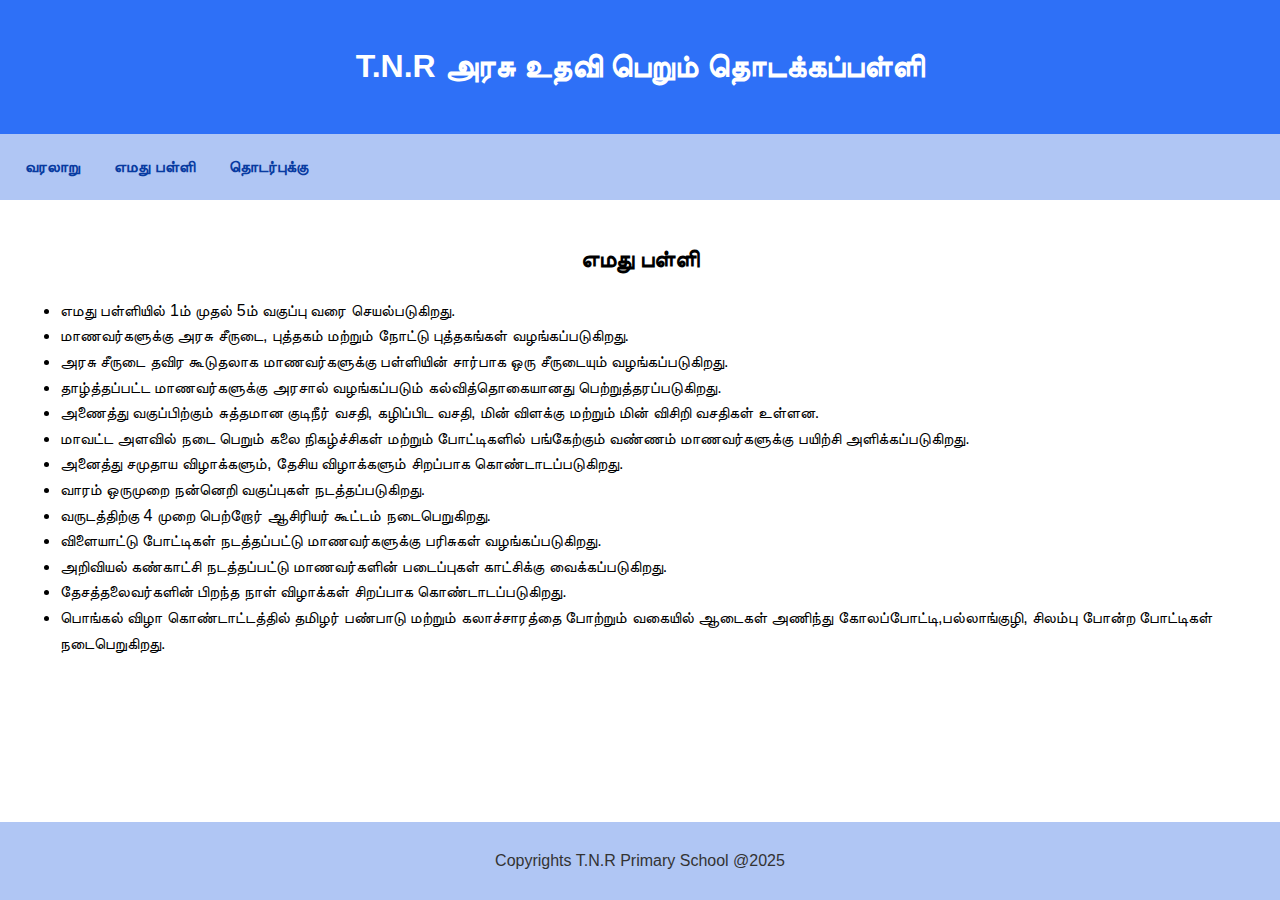
<file: Index.html>
<!DOCTYPE html>
<html lang="en">
<head>
    <meta charset="UTF-8">
    <meta name="viewport" content="width=device-width, initial-scale=1.0">
    <title>Contact Us</title>
    <style>
        body {
            font-family: Arial, sans-serif;
            margin: 0;
            padding: 0;
            line-height: 1.6;
        }
        header {
            background-color: #2E70F7;
            color: white;
            padding: 20px 10px;
            text-align: center;
        }
        nav {
            background: #B0C6F4;
            color: #083BA1;
            overflow: hidden;
            padding: 10px;
            font-weight: bold;
        }
        nav a {
            color: #083BA1;
            text-decoration: none;
            padding: 10px 15px;
            display: inline-block;
        }
        nav a:hover {
            background-color: #2E70F7;
            Color:white;
        }
        main {
            padding: 20px;
            text-align: center;
        }
        footer {
            background-color: #B0C6F4;
            color: #333;
            text-align: center;
            padding: 10px 0;
            position: fixed;
            width: 100%;
            bottom: 0;
        }
    </style>
</head>
<body>

<header>
    <h1>T.N.R அரசு உதவி பெறும் தொடக்கப்பள்ளி</h1>
</header>

<nav>
    <a href="History.html">வரலாறு</a>
    <a href="Index.html">எமது பள்ளி</a>
    <a href="Contact.html">தொடர்புக்கு</a>
</nav>

<main>
    <h2>எமது பள்ளி</h2>
    <ul align="left">
        <li>எமது பள்ளியில் 1ம் முதல் 5ம் வகுப்பு வரை செயல்படுகிறது.</li>
        <li>மாணவர்களுக்கு அரசு சீருடை, புத்தகம் மற்றும் நோட்டு புத்தகங்கள் வழங்கப்படுகிறது.</li>
        <li>அரசு சீருடை தவிர கூடுதலாக மாணவர்களுக்கு பள்ளியின் சார்பாக ஒரு சீருடையும் வழங்கப்படுகிறது.</li>
        <li>தாழ்த்தப்பட்ட மாணவர்களுக்கு அரசால் வழங்கப்படும் கல்வித்தொகையானது பெற்றுத்தரப்படுகிறது.</li>
        <li>அணைத்து வகுப்பிற்கும் சுத்தமான குடிநீர் வசதி, கழிப்பிட வசதி, மின் விளக்கு மற்றும் மின் விசிறி வசதிகள் உள்ளன.</li>
        <li>மாவட்ட அளவில் நடை பெறும் கலை நிகழ்ச்சிகள் மற்றும் போட்டிகளில் பங்கேற்கும் வண்ணம் மாணவர்களுக்கு  பயிற்சி அளிக்கப்படுகிறது.</li>
        <li>அனைத்து சமுதாய விழாக்களும், தேசிய விழாக்களும் சிறப்பாக கொண்டாடப்படுகிறது.</li>
        <li>வாரம் ஒருமுறை நன்னெறி வகுப்புகள் நடத்தப்படுகிறது.</li>
        <li>வருடத்திற்கு 4 முறை  பெற்றோர் ஆசிரியர் கூட்டம் நடைபெறுகிறது.</li>
        <li>விளையாட்டு போட்டிகள் நடத்தப்பட்டு மாணவர்களுக்கு பரிசுகள் வழங்கப்படுகிறது.</li>
        <li>அறிவியல் கண்காட்சி நடத்தப்பட்டு மாணவர்களின் படைப்புகள் காட்சிக்கு வைக்கப்படுகிறது.</li>
        <li>தேசத்தலைவர்களின் பிறந்த நாள் விழாக்கள் சிறப்பாக கொண்டாடப்படுகிறது.</li>
        <li>பொங்கல் விழா கொண்டாட்டத்தில் தமிழர் பண்பாடு மற்றும் கலாச்சாரத்தை போற்றும் வகையில் ஆடைகள் அணிந்து கோலப்போட்டி,பல்லாங்குழி, சிலம்பு போன்ற போட்டிகள் நடைபெறுகிறது.</li>
    </ul>

</main>

<footer>
    <p>Copyrights T.N.R Primary School @2025</p>
</footer>

</body>
</html>
</file>
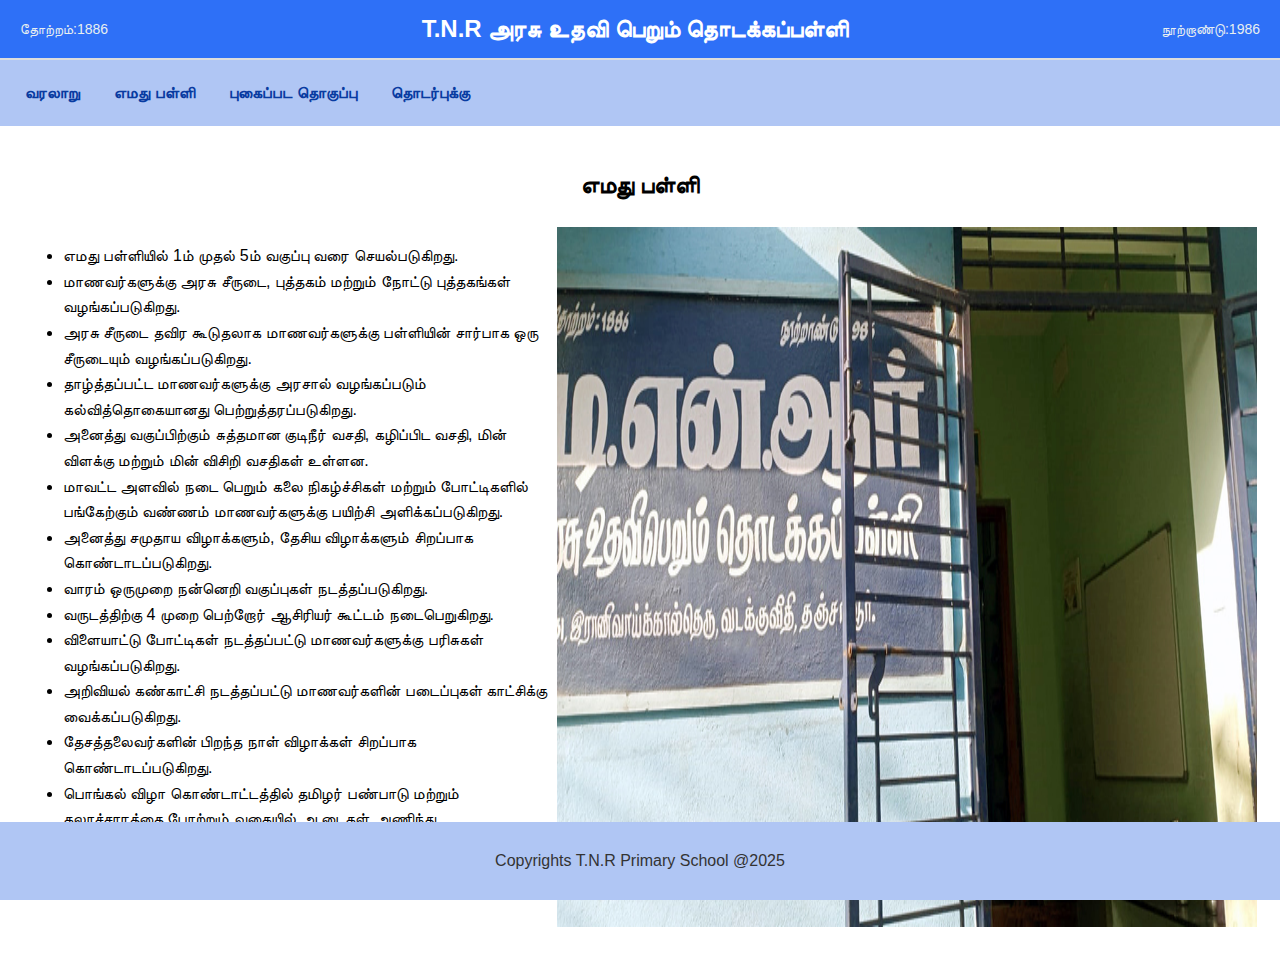
<file: index.html>
<!DOCTYPE html>
<html lang="en">
<head>
    <meta charset="UTF-8">
    <meta name="viewport" content="width=device-width, initial-scale=1.0">
    <link rel="stylesheet" href="TNR.css">
    <title>எமது பள்ளி</title>
</head>
<body>
    <script>
        const imagePaths = [
            "Img1.jpg", // Replace with actual image path
            "Img2.jpg", // Replace with another image
            "Img3.jpg", // Add more images if needed
            "Img4.jpg" 
        ];
        let currentIndex = 0;

        function changeImage() {
            const imageElement = document.getElementById("changingImage");
            currentIndex = (currentIndex + 1) % imagePaths.length;
            imageElement.src = imagePaths[currentIndex];
        }

        // Change image every 5 seconds
        setInterval(changeImage, 3000);
    </script>
<header>
    <div class="left-text">தோற்றம்:1886</div>
    <h1>T.N.R அரசு உதவி பெறும் தொடக்கப்பள்ளி</h1>
    <div class="right-text">நூற்றாண்டு:1986</div>
</header>
<nav>
    <a href="History.html">வரலாறு</a>
    <a href="index.html">எமது பள்ளி</a>
    <a href="PhotoGallerly.html">புகைப்பட தொகுப்பு</a>
    <a href="Contact.html">தொடர்புக்கு</a>
</nav>

<main>
    <h2>எமது பள்ளி</h2>
    <table style="width: 100%" border="0">
        <tr>
            <td style="width:70%;vertical-align: top;" align="left" >
                <ul align="left">
                    <li>எமது பள்ளியில் 1ம் முதல் 5ம் வகுப்பு வரை செயல்படுகிறது.</li>
                    <li>மாணவர்களுக்கு அரசு சீருடை, புத்தகம் மற்றும் நோட்டு புத்தகங்கள் வழங்கப்படுகிறது.</li>
                    <li>அரசு சீருடை தவிர கூடுதலாக மாணவர்களுக்கு பள்ளியின் சார்பாக ஒரு சீருடையும் வழங்கப்படுகிறது.</li>
                    <li>தாழ்த்தப்பட்ட மாணவர்களுக்கு அரசால் வழங்கப்படும் கல்வித்தொகையானது பெற்றுத்தரப்படுகிறது.</li>
                    <li>அனைத்து வகுப்பிற்கும் சுத்தமான குடிநீர் வசதி, கழிப்பிட வசதி, மின் விளக்கு மற்றும் மின் விசிறி வசதிகள் உள்ளன.</li>
                    <li>மாவட்ட அளவில் நடை பெறும் கலை நிகழ்ச்சிகள் மற்றும் போட்டிகளில் பங்கேற்கும் வண்ணம் மாணவர்களுக்கு  பயிற்சி அளிக்கப்படுகிறது.</li>
                    <li>அனைத்து சமுதாய விழாக்களும், தேசிய விழாக்களும் சிறப்பாக கொண்டாடப்படுகிறது.</li>
                    <li>வாரம் ஒருமுறை நன்னெறி வகுப்புகள் நடத்தப்படுகிறது.</li>
                    <li>வருடத்திற்கு 4 முறை  பெற்றோர் ஆசிரியர் கூட்டம் நடைபெறுகிறது.</li>
                    <li>விளையாட்டு போட்டிகள் நடத்தப்பட்டு மாணவர்களுக்கு பரிசுகள் வழங்கப்படுகிறது.</li>
                    <li>அறிவியல் கண்காட்சி நடத்தப்பட்டு மாணவர்களின் படைப்புகள் காட்சிக்கு வைக்கப்படுகிறது.</li>
                    <li>தேசத்தலைவர்களின் பிறந்த நாள் விழாக்கள் சிறப்பாக கொண்டாடப்படுகிறது.</li>
                    <li>பொங்கல் விழா கொண்டாட்டத்தில் தமிழர் பண்பாடு மற்றும் கலாச்சாரத்தை போற்றும் வகையில் ஆடைகள் அணிந்து கோலப்போட்டி,பல்லாங்குழி, சிலம்பு போன்ற போட்டிகள் நடைபெறுகிறது.</li>
                </ul>
            </td>
            <td style="width:30%;vertical-align: top;">
              <img src="Img3.jpg" alt="School Image" id="changingImage" style="width:700px;height:700px;">
            </td>
        </tr>
    </table>
   
</main>

<footer>
    <p>Copyrights T.N.R Primary School @2025</p>
</footer>

</body>
</html>
</file>
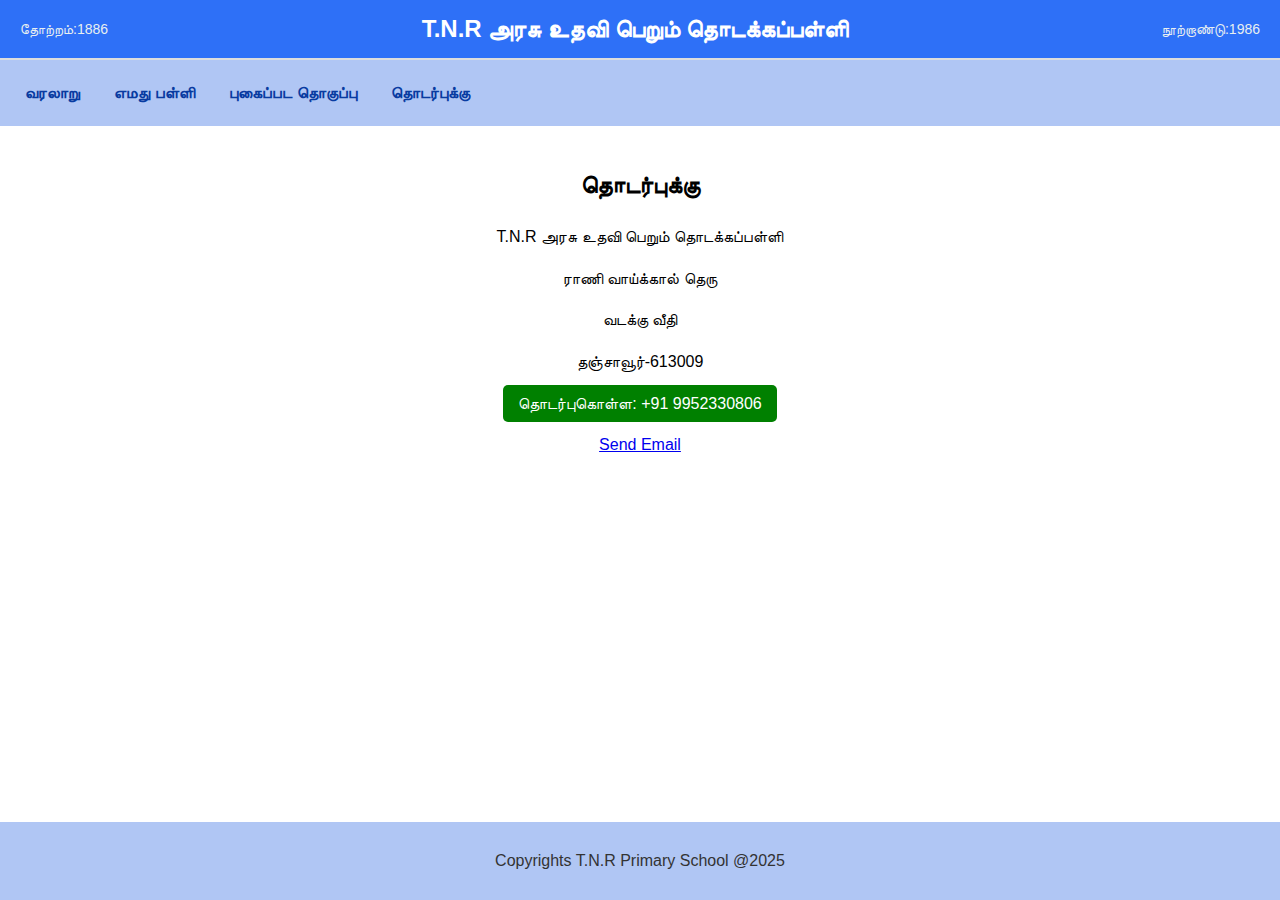
<file: Contact.html>
<!DOCTYPE html>
<html lang="en">
<head>
    <meta charset="UTF-8">
    <meta name="viewport" content="width=device-width, initial-scale=1.0">
    <link rel="stylesheet" href="TNR.css">
    <title>தொடர்புக்கு</title>
</head>
<body>

<header>
    <div class="left-text">தோற்றம்:1886</div>
    <h1>T.N.R அரசு உதவி பெறும் தொடக்கப்பள்ளி</h1>
    <div class="right-text">நூற்றாண்டு:1986</div>
</header>

<nav>
    <a href="History.html">வரலாறு</a>
    <a href="index.html">எமது பள்ளி</a>
    <a href="PhotoGallerly.html">புகைப்பட தொகுப்பு</a>
    <a href="Contact.html">தொடர்புக்கு</a>
</nav>
    

<main>
    <h2>தொடர்புக்கு</h2>
    <p>T.N.R அரசு உதவி பெறும் தொடக்கப்பள்ளி</p>
    <p>ராணி வாய்க்கால் தெரு</p>
    <p>வடக்கு வீதி</p>
    <p>தஞ்சாவூர்-613009</p>
    <p><a href="tel:+919952330806" style="color: white; background-color: green; padding: 10px 15px; text-decoration: none; border-radius: 5px;">
        தொடர்புகொள்ள: +91 9952330806
	   </a>
    </p>
    <p><a href="mailto:example@example.com">Send Email</a></p> 
    <iframe src="https://www.google.com/maps/embed?pb=!1m18!1m12!1m3!1d1236.2400434666815!2d79.1306895910707!3d10.794041150928429!2m3!1f0!2f0!3f0!3m2!1i1024!2i768!4f13.1!3m3!1m2!1s0x3baac708a362d35d%3A0x201db721dc679edd!2sTNR%20Primary%20Nursery%20School!5e1!3m2!1sen!2sin!4v1737443814474!5m2!1sen!2sin" width="600" height="250" style="border:0;" allowfullscreen="" loading="lazy" referrerpolicy="no-referrer-when-downgrade"></iframe>
</main>

<footer>
    <p>Copyrights T.N.R Primary School @2025</p>
</footer>

</body>
</html>
</file>
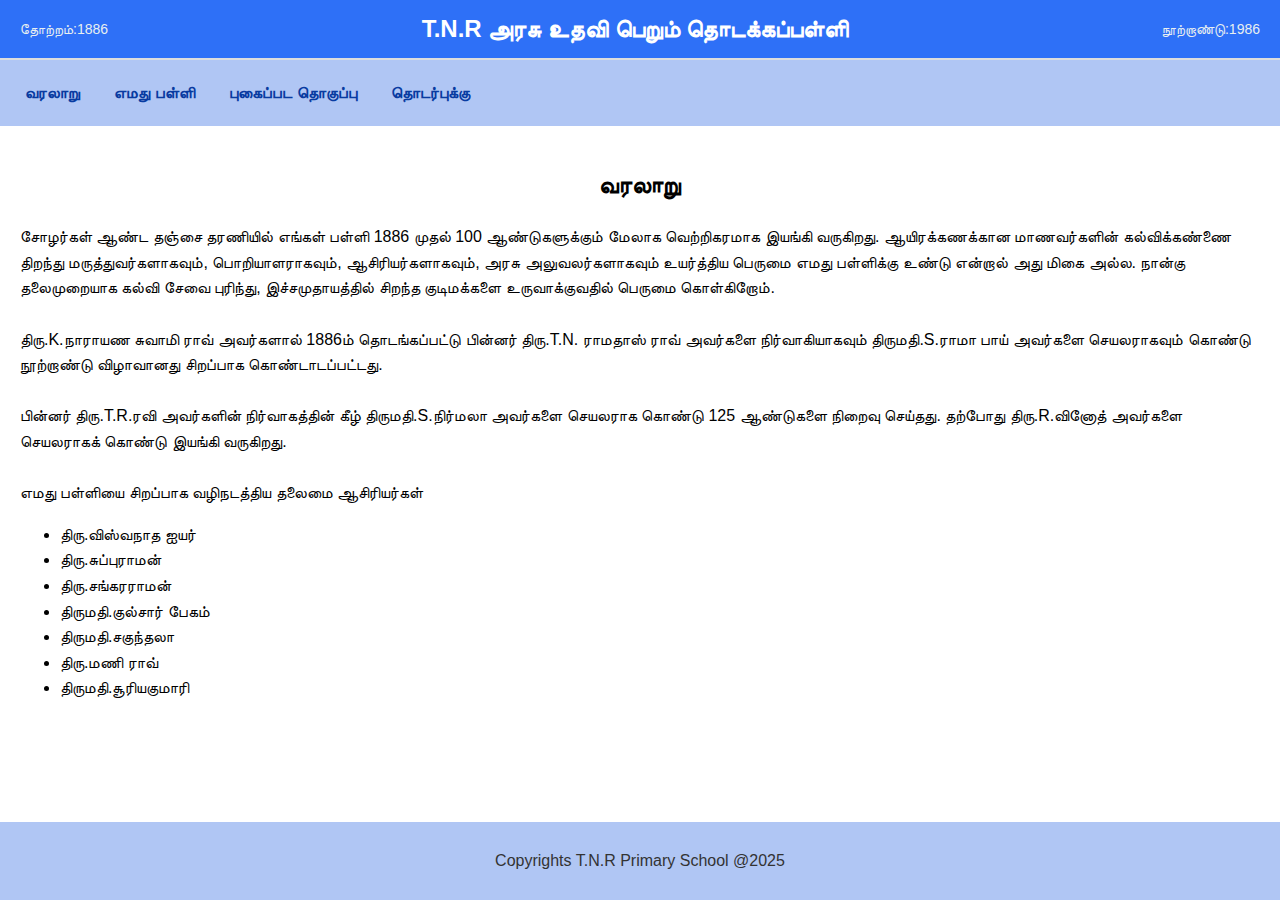
<file: History.html>
<!DOCTYPE html>
<html lang="en">
<head>
    <meta charset="UTF-8">
    <meta name="viewport" content="width=device-width, initial-scale=1.0">
    <link rel="stylesheet" href="TNR.css">
    <title>வரலாறு</title>
</head>
<body>

<header>
    <div class="left-text">தோற்றம்:1886</div>
    <h1>T.N.R அரசு உதவி பெறும் தொடக்கப்பள்ளி</h1>
    <div class="right-text">நூற்றாண்டு:1986</div>
</header>

<nav>
    <a href="History.html">வரலாறு</a>
    <a href="index.html">எமது பள்ளி</a>
    <a href="PhotoGallerly.html">புகைப்பட தொகுப்பு</a>
    <a href="Contact.html">தொடர்புக்கு</a>
</nav>

<main>
    <h2>வரலாறு</h2>
    <p align="left">
        சோழர்கள் ஆண்ட தஞ்சை தரணியில் எங்கள் பள்ளி 1886 முதல் 100 ஆண்டுகளுக்கும் மேலாக வெற்றிகரமாக இயங்கி வருகிறது.
        ஆயிரக்கணக்கான மாணவர்களின் கல்விக்கண்ணை திறந்து மருத்துவர்களாகவும், பொறியாளராகவும், ஆசிரியர்களாகவும், அரசு அலுவலர்களாகவும் உயர்த்திய பெருமை
        எமது பள்ளிக்கு உண்டு என்றால் அது மிகை அல்ல. நான்கு தலைமுறையாக கல்வி சேவை புரிந்து, இச்சமுதாயத்தில் சிறந்த குடிமக்களை உருவாக்குவதில் பெருமை கொள்கிறோம்.</br></br>

        திரு.K.நாராயண சுவாமி ராவ் அவர்களால் 1886ம் தொடங்கப்பட்டு பின்னர் திரு.T.N. ராமதாஸ் ராவ் அவர்களை நிர்வாகியாகவும் 
        திருமதி.S.ராமா பாய் அவர்களை செயலராகவும் கொண்டு நூற்றாண்டு விழாவானது சிறப்பாக கொண்டாடப்பட்டது.</br></br>

        பின்னர் திரு.T.R.ரவி அவர்களின் நிர்வாகத்தின் கீழ் திருமதி.S.நிர்மலா அவர்களை செயலராக கொண்டு 125 ஆண்டுகளை நிறைவு செய்தது.
        தற்போது திரு.R.வினோத் அவர்களை செயலராகக் கொண்டு இயங்கி வருகிறது.</br></br>
        
        எமது பள்ளியை சிறப்பாக வழிநடத்திய தலைமை ஆசிரியர்கள்
        <ul style="text-align:left">
            <li>திரு.விஸ்வநாத ஐயர்</li>
            <li>திரு.சுப்புராமன்</li>
            <li>திரு.சங்கரராமன்</li>
            <li>திருமதி.குல்சார் பேகம்</li>
            <li>திருமதி.சகுந்தலா</li>
            <li>திரு.மணி ராவ்</li>
            <li>திருமதி.சூரியகுமாரி</li>
        </ul>
    </p>
</main>

<footer>
    <p>Copyrights T.N.R Primary School @2025</p>
</footer>

</body>
</html>
</file>
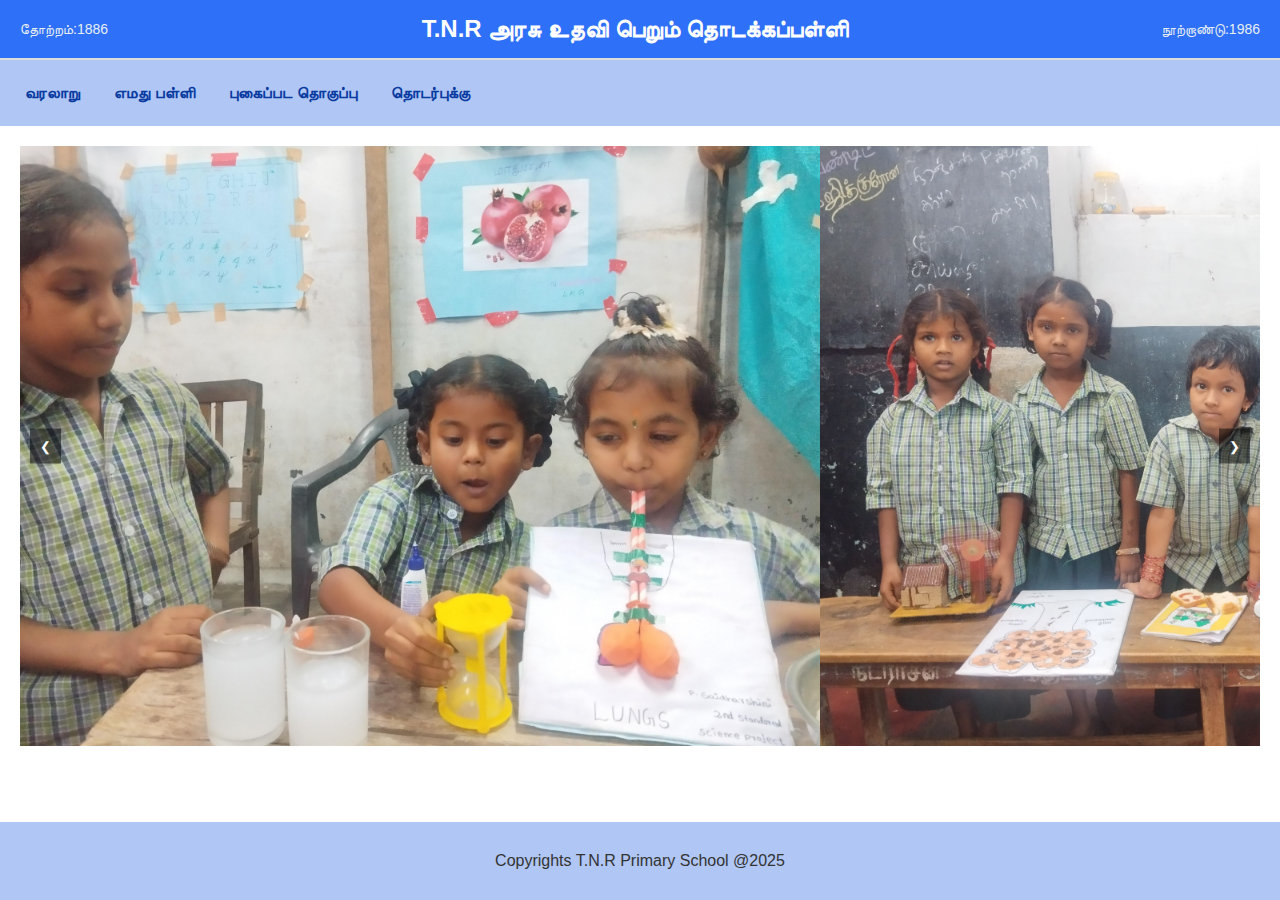
<file: PhotoGallerly.html>
<!DOCTYPE html>
<html lang="en">
<head>
    <meta charset="UTF-8">
    <meta name="viewport" content="width=device-width, initial-scale=1.0">
    <link rel="stylesheet" href="TNR.css">
    <title>புகைப்பட தொகுப்பு</title>
</head>
<body>

<header>
    <div class="left-text">தோற்றம்:1886</div>
    <h1>T.N.R அரசு உதவி பெறும் தொடக்கப்பள்ளி</h1>
    <div class="right-text">நூற்றாண்டு:1986</div>
</header>

<nav>
    <a href="History.html">வரலாறு</a>
    <a href="index.html">எமது பள்ளி</a>
    <a href="PhotoGallerly.html">புகைப்பட தொகுப்பு</a>
    <a href="Contact.html">தொடர்புக்கு</a>
</nav>
    

<main>
    <div class="gallery-container">
        <div class="gallery" id="gallery"></div>
        <button class="prev" onclick="prevSlide()">&#10094;</button>
        <button class="next" onclick="nextSlide()">&#10095;</button>
    </div>
</main>

<footer>
    <p>Copyrights T.N.R Primary School @2025</p>
</footer>
<script>
    let index = 0;
    const gallery = document.getElementById("gallery");
    // Load images dynamically from folder
    for(var idx=1;idx<=35;idx++)
    {
        let img = document.createElement("img");
        img.src = idx +".jpg";
        img.alt = "Gallery Image";
        gallery.appendChild(img);
    };

    const slides = document.querySelectorAll(".gallery img");
    const totalSlides = slides.length;

    function showSlide(i) {
        index = (i + totalSlides) % totalSlides;
        gallery.style.transform = `translateX(${-index * 500}px)`;
    }

    function nextSlide() {
        showSlide(index + 1);
    }

    function prevSlide() {
        showSlide(index - 1);
    }

    function autoSlide() {
        nextSlide();
        setTimeout(autoSlide, 3000);
    }

    setTimeout(autoSlide, 3000);
</script>
</body>
</html>
</file>
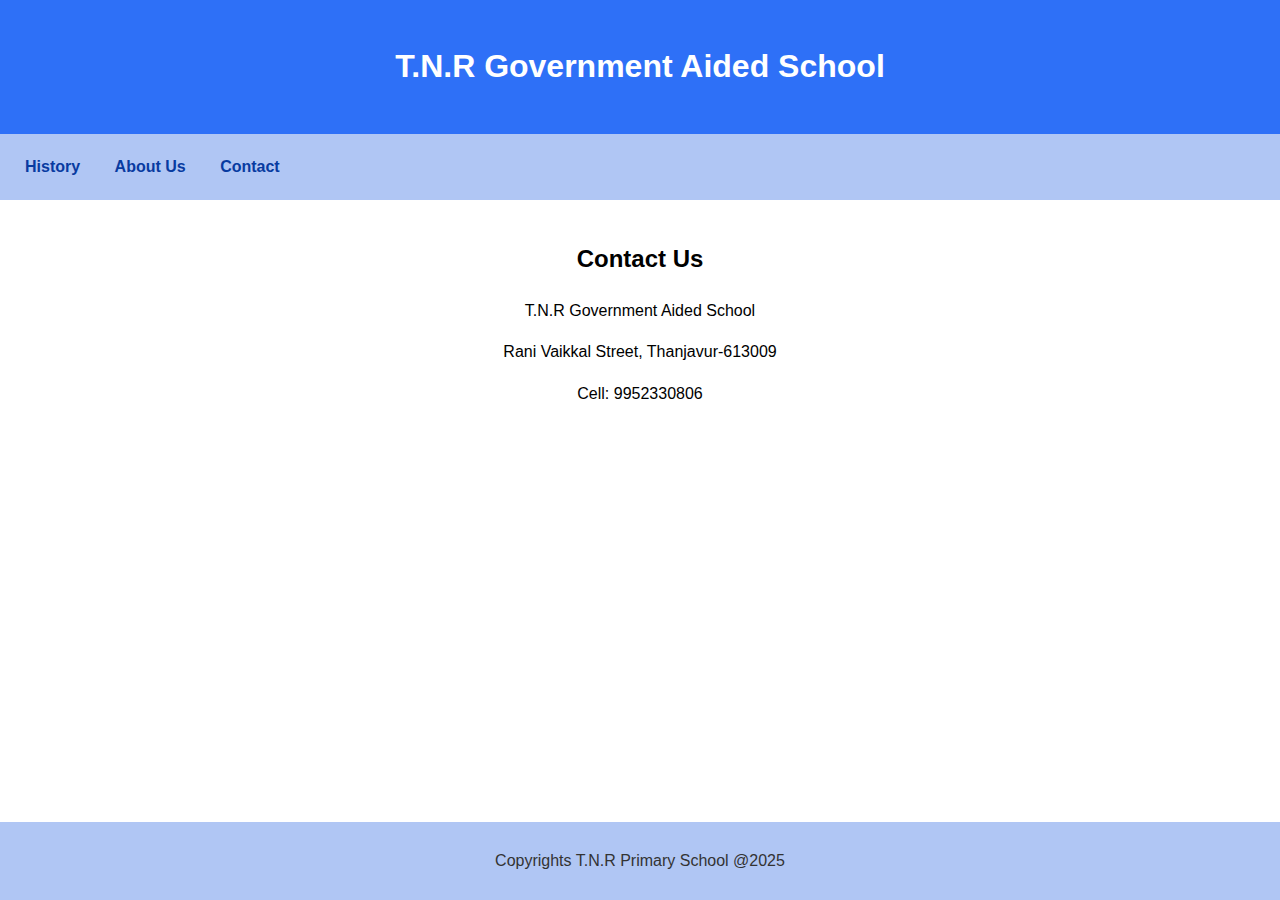
<file: TNR.html>
<!DOCTYPE html>
<html lang="en">
<head>
    <meta charset="UTF-8">
    <meta name="viewport" content="width=device-width, initial-scale=1.0">
    <title>Contact Us</title>
    <style>
        body {
            font-family: Arial, sans-serif;
            margin: 0;
            padding: 0;
            line-height: 1.6;
        }
        header {
            background-color: #2E70F7;
            color: white;
            padding: 20px 10px;
            text-align: center;
        }
        nav {
            background: #B0C6F4;
            color: #083BA1;
            overflow: hidden;
            padding: 10px;
            font-weight: bold;
        }
        nav a {
            color: #083BA1;
            text-decoration: none;
            padding: 10px 15px;
            display: inline-block;
        }
        nav a:hover {
            background-color: #2E70F7;
            Color:white;
        }
        main {
            padding: 20px;
            text-align: center;
        }
        footer {
            background-color: #B0C6F4;
            color: #333;
            text-align: center;
            padding: 10px 0;
            position: fixed;
            width: 100%;
            bottom: 0;
        }
    </style>
</head>
<body>

<header>
    <h1>T.N.R Government Aided School</h1>
</header>

<nav>
    <a href="#">History</a>
    <a href="#">About Us</a>
    <a href="#">Contact</a>
</nav>

<main>
    <h2>Contact Us</h2>
    <p>T.N.R Government Aided School</p>
    <p>Rani Vaikkal Street, Thanjavur-613009</p>
    <p>Cell: 9952330806</p>
</main>

<footer>
    <p>Copyrights T.N.R Primary School @2025</p>
</footer>

</body>
</html>
</file>
<file: TNR.css>
body {
    font-family: Arial, sans-serif;
    margin: 0;
    padding: 0;
    line-height: 1.6;
}
/*header {
    background-color: #2E70F7;
    color: white;
    padding: 20px 10px;
    text-align: center;
}*/
header {
    display: flex;
    justify-content: space-between;
    align-items: center;
    background-color: #2E70F7;
    padding: 10px 20px;
    color: white;
    border-bottom: 2px solid #ddd;
}
.left-text, .right-text {
    font-size: 14px;
    color: rgb(232, 239, 240);
}
h1 {
    margin: 0;
    font-size: 24px;
    text-align: center;
    flex-grow: 1;
}
nav {
    background: #B0C6F4;
    color: #083BA1;
    overflow: hidden;
    padding: 10px;
    font-weight: bold;
}
nav a {
    color: #083BA1;
    text-decoration: none;
    padding: 10px 15px;
    display: inline-block;
}
nav a:hover {
    background-color: #2E70F7;
    Color:white;
}
main {
    padding: 20px;
    text-align: center;
}
footer {
    background-color: #B0C6F4;
    color: #333;
    text-align: center;
    padding: 10px 0;
    position: fixed;
    width: 100%;
    bottom: 0;
}
.gallery-container {
    position: relative;
    width: 100%;
    height: 100%;
    overflow: hidden;
}
.gallery {
    display: flex;
    transition: transform 0.5s ease-in-out;
}
.gallery img {
    width: 800px;
    height: 600px;
    object-fit: cover;
}
.prev, .next {
    position: absolute;
    top: 50%;
    transform: translateY(-50%);
    background: rgba(0, 0, 0, 0.5);
    color: white;
    border: none;
    padding: 10px;
    cursor: pointer;
}
.prev { left: 10px; }
.next { right: 10px; }
</file>
